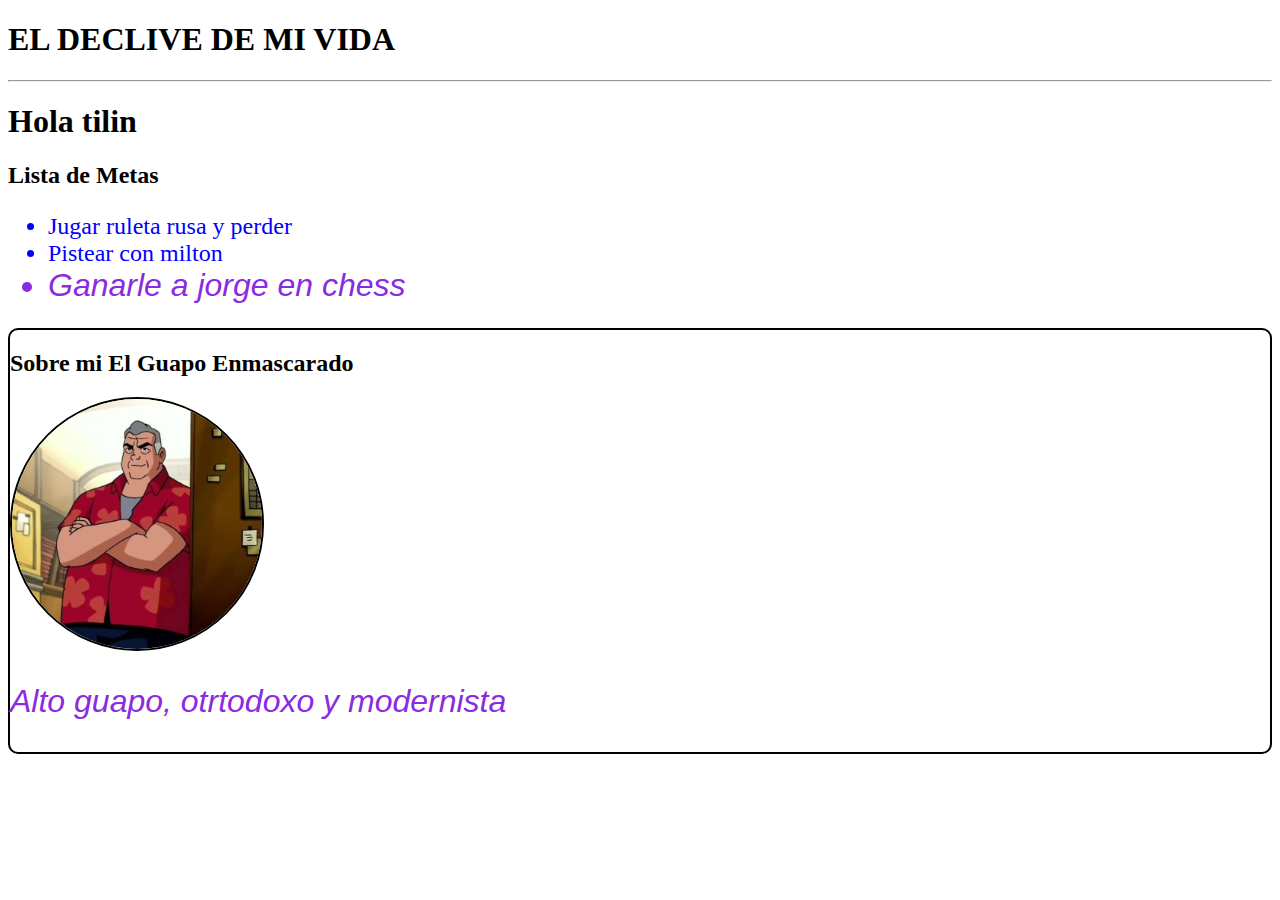
<file: index.html>
<!DOCTYPE html>
<!-- es el inicio -->
<html>
<!-- esto es un comentario -->
<head> 
    <!--esta etiqueta contiene metadato o dependencia -->
    <title> Practica </title>
    <link rel="stylesheet" href="styles/main.css">
</head>
<body>

    <h1>EL DECLIVE DE MI VIDA</h1>
    <hr>
    <h1> Hola tilin</h1>
    <h2>Lista de Metas</h2>

    <ul>
        <li>Jugar ruleta rusa y perder</li>
        <li> Pistear con milton</li>
        <li class="letra-god">Ganarle a jorge en chess

            
        </li>
    </ul>

    <div class="contenedor-perfil">
    <h2>Sobre mi El Guapo Enmascarado</h2>
    <img class="imagen-perfil" src="img/max.jpg" alt="nagi" >
    <p class="letra-god">Alto guapo, otrtodoxo y modernista</p>
    
</div>


    
</body>

</html>
</file>
<file: styles/main.css>
.contenedor-perfil {
    border: 2px solid rgb(0, 0, 0);
    border-radius: 10px;
    display: flex;
    flex-direction: column;
}

.imagen-perfil{
    border-radius: 50%; 
    width: 250px; 
    height: 250px;
    border: 2px solid black;
    object-fit: cover;
}

.letra-god{
    font-style: italic;
    font-family: Arial;
    color: blueviolet;
    font-size:xx-large;
}

ul,ol li{
    font-size: x-large;
    color: blue;
}
</file>
